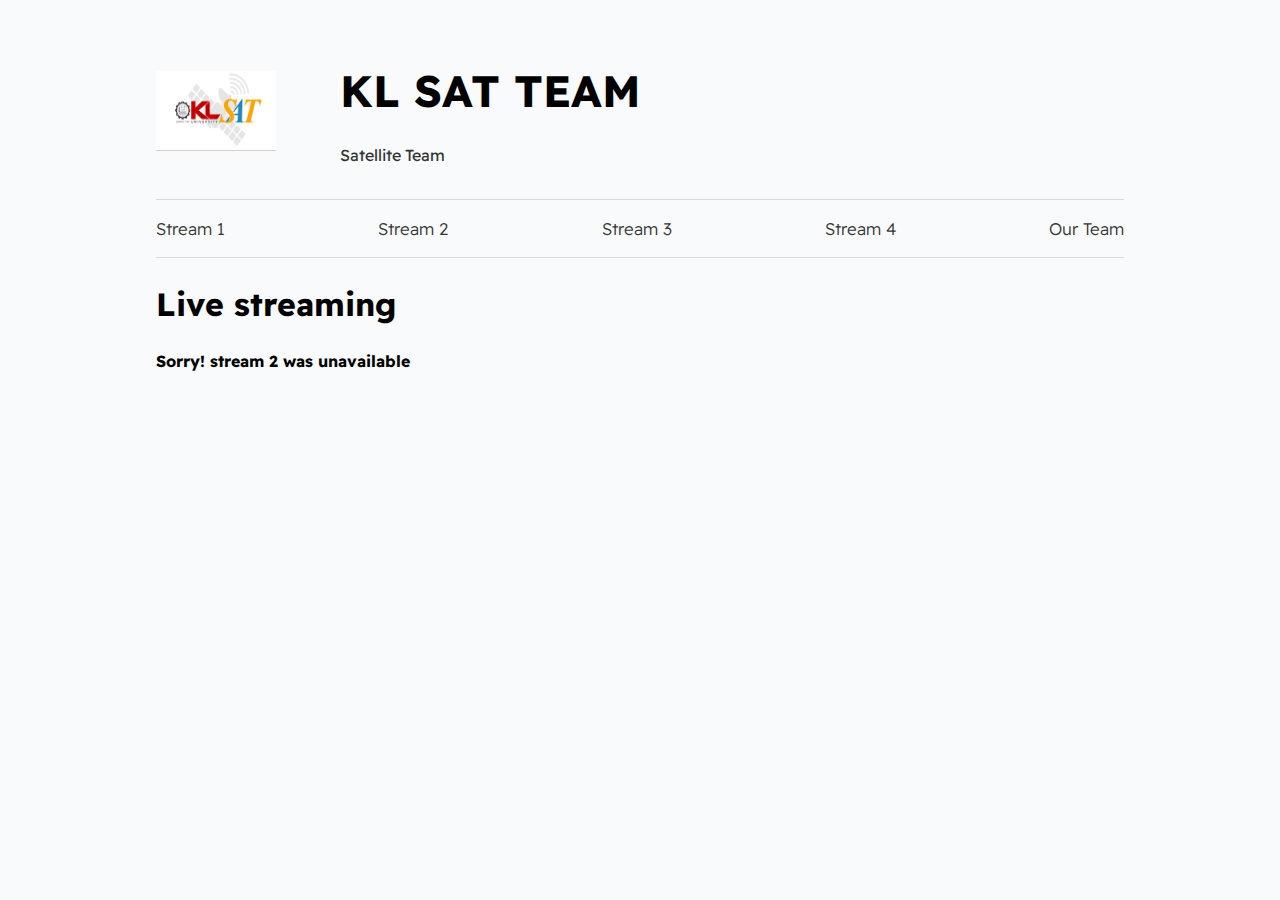
<file: stream2.html>
<!DOCTYPE html>
<html>
    <head>
        <meta charset="utf-8">
        <meta http-equiv="X-UA-Compatible" content="IE=edge">
        <title>KL SAT</title>
        <meta name="description" content="">
        <meta name="viewport" content="width=device-width, initial-scale=1">
        <link rel="stylesheet" href="./styles/main.css">
    </head>
    <body>
        <div id="container--main">

            <section id="wrapper--hero" class="section--page">
                <img id="profile" src="./assets/kl_sat.png">
                <div>
                    <h1 id="name">KL SAT TEAM</h1>
                    <p id="bio">Satellite Team</p>
                </div>
            </section>
                <div class="line-break"></div>
                <section class="section--page">

                    <div id="socials--list">
                        <a href="index.html">Stream 1</a>
                        <a href="stream2.html">Stream 2</a>
                        <a href="stream3.html">Stream 3</a>
                        <a href="stream4.html">Stream 4</a>
                        <a href="About.html" target="_blank"> Our Team</a>
                    </div>
                </section>

                <div class="line-break"></div>

                <h1> Live streaming </h1>
                <p><strong>Sorry! stream 2 was unavailable</strong></p>
        </div>
    </body>
</html>
</file>
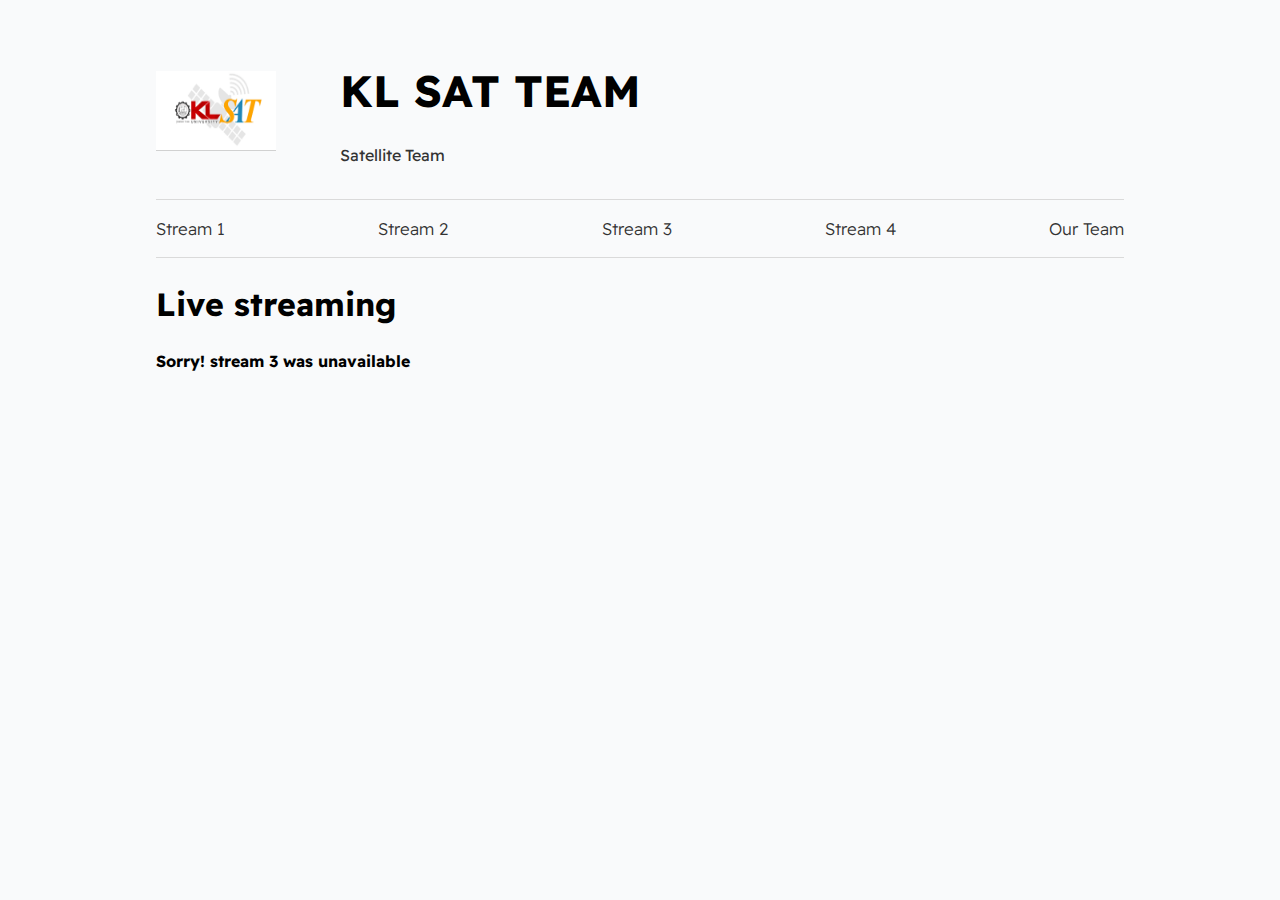
<file: stream3.html>
<!DOCTYPE html>
<html>
    <head>
        <meta charset="utf-8">
        <meta http-equiv="X-UA-Compatible" content="IE=edge">
        <title>KL SAT</title>
        <meta name="description" content="">
        <meta name="viewport" content="width=device-width, initial-scale=1">
        <link rel="stylesheet" href="./styles/main.css">
    </head>
    <body>
        <div id="container--main">

            <section id="wrapper--hero" class="section--page">
                <img id="profile" src="./assets/kl_sat.png">
                <div>
                    <h1 id="name">KL SAT TEAM</h1>
                    <p id="bio">Satellite Team</p>
                </div>
            </section>
                <div class="line-break"></div>
                <section class="section--page">

                    <div id="socials--list">
                        <a href="index.html">Stream 1</a>
                        <a href="stream2.html">Stream 2</a>
                        <a href="stream3.html">Stream 3</a>
                        <a href="stream4.html">Stream 4</a>
                        <a href="About.html" target="_blank"> Our Team</a>
                    </div>
                </section>

                <div class="line-break"></div>

                <h1> Live streaming </h1>
                <p><strong>Sorry! stream 3 was unavailable</strong></p>
        </div>
    </body>
</html>
</file>
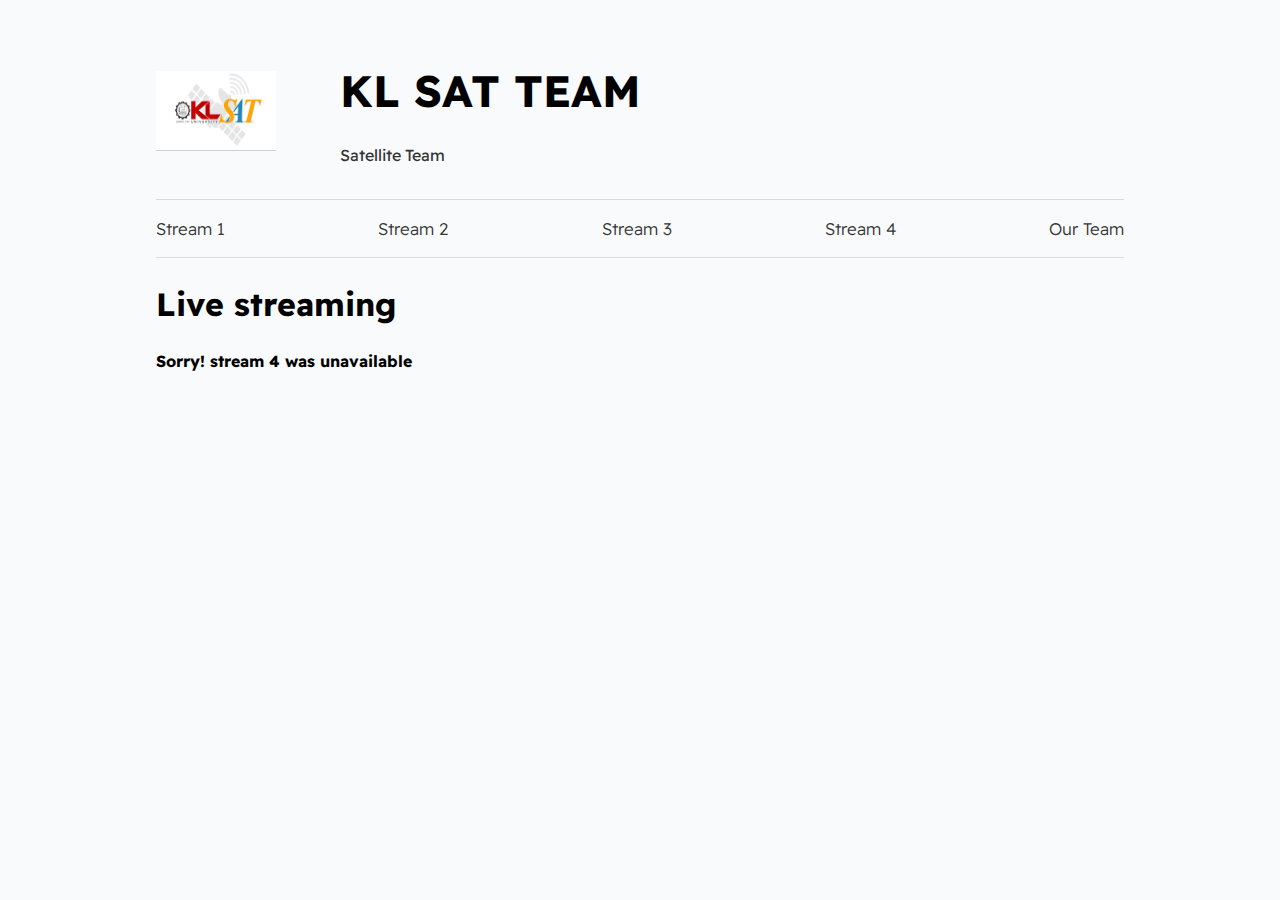
<file: stream4.html>
<!DOCTYPE html>
<html>
    <head>
        <meta charset="utf-8">
        <meta http-equiv="X-UA-Compatible" content="IE=edge">
        <title>KL SAT</title>
        <meta name="description" content="">
        <meta name="viewport" content="width=device-width, initial-scale=1">
        <link rel="stylesheet" href="./styles/main.css">
    </head>
    <body>
        <div id="container--main">

            <section id="wrapper--hero" class="section--page">
                <img id="profile" src="./assets/kl_sat.png">
                <div>
                    <h1 id="name">KL SAT TEAM</h1>
                    <p id="bio">Satellite Team</p>
                </div>
            </section>
                <div class="line-break"></div>
                <section class="section--page">

                    <div id="socials--list">
                        <a href="index.html">Stream 1</a>
                        <a href="stream2.html">Stream 2</a>
                        <a href="stream3.html">Stream 3</a>
                        <a href="stream4.html">Stream 4</a>
                        <a href="About.html" target="_blank"> Our Team</a>
                    </div>
                </section>

                <div class="line-break"></div>

                <h1> Live streaming </h1>
                <p><strong>Sorry! stream 4 was unavailable</strong></p>
        </div>
    </body>
</html>
</file>
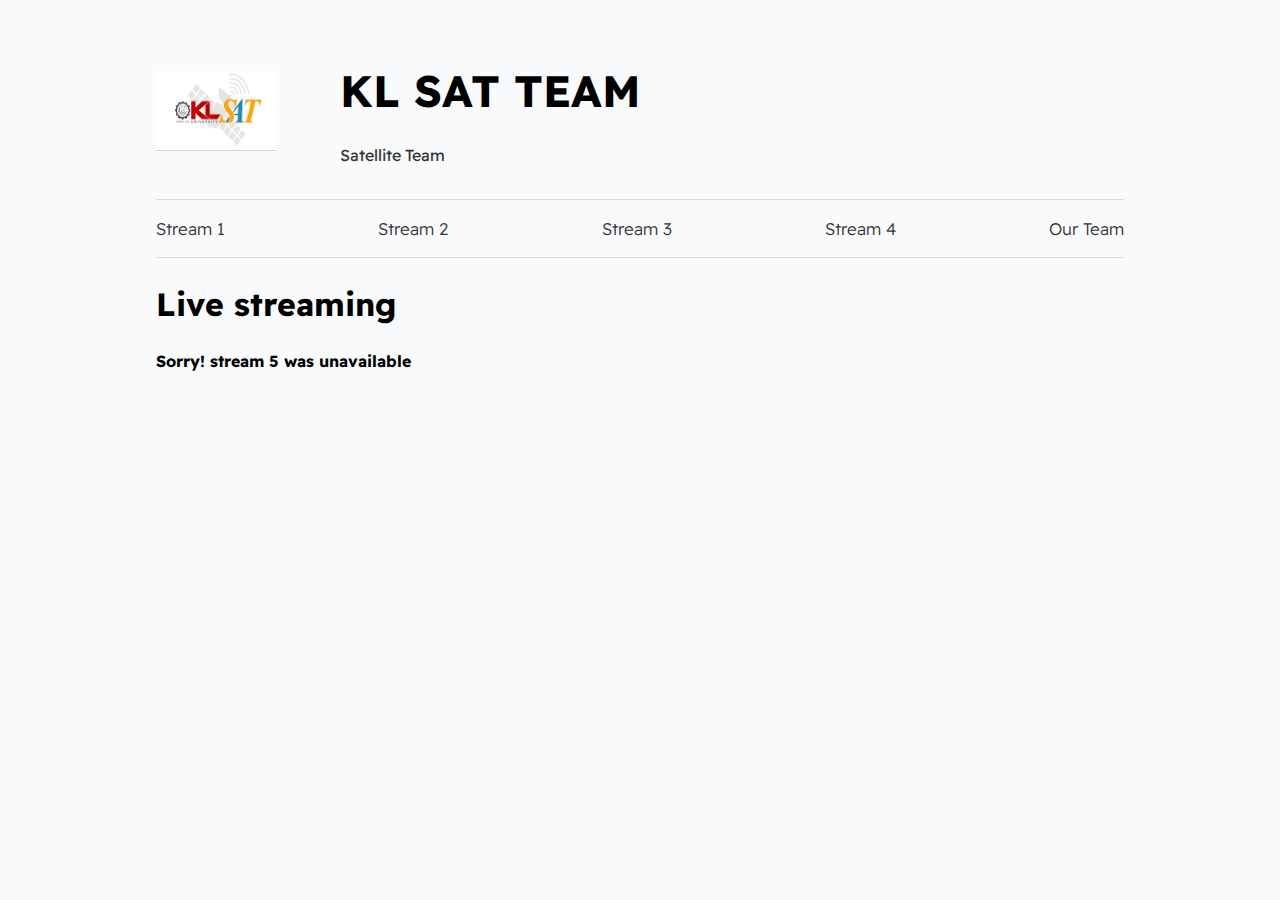
<file: stream5.html>
<!DOCTYPE html>
<html>
    <head>
        <meta charset="utf-8">
        <meta http-equiv="X-UA-Compatible" content="IE=edge">
        <title>KL SAT</title>
        <meta name="description" content="">
        <meta name="viewport" content="width=device-width, initial-scale=1">
        <link rel="stylesheet" href="./styles/main.css">
    </head>
    <body>
        <div id="container--main">

            <section id="wrapper--hero" class="section--page">
                <img id="profile" src="./assets/kl_sat.png">
                <div>
                    <h1 id="name">KL SAT TEAM</h1>
                    <p id="bio">Satellite Team</p>
                </div>
            </section>
                <div class="line-break"></div>
                <section class="section--page">

                    <div id="socials--list">
                        <a href="index.html">Stream 1</a>
                        <a href="stream2.html">Stream 2</a>
                        <a href="stream3.html">Stream 3</a>
                        <a href="stream4.html">Stream 4</a>
                        <a href="About.html" target="_blank"> Our Team</a>
                    </div>
                </section>

                <div class="line-break"></div>

                <h1> Live streaming </h1>
                <p><strong>Sorry! stream 5 was unavailable</strong></p>
        </div>
    </body>
</html>
</file>
<file: styles/main.css>
@import url('https://fonts.googleapis.com/css2?family=Readex+Pro:wght@300;400;500;600;700&display=swap');

:root{
    --mainTextColor-light:#000;
    --secondaryTextColor-light:rgb(51 51 51);
    --mainLinkColor-light:#0da2b8;
    --mainBorderColor-light:rgb(218, 218, 218);
    --mainBgColor-light:rgb(249, 250,251);

    --mainTextColor-dark:#fff;
    --secondaryTextColor-dark:#adb0b1;
    --mainLinkColor-dark:rgb(30, 190,214);
    --mainBorderColor-dark:#2b3031;
    --mainBgColor-dark:#131415;

    --mainTextColor:var(--mainTextColor-light);
    --secondaryTextColor:var(--secondaryTextColor-light);
    --mainLinkColor:var(--mainLinkColor-light);
    --mainBorderColor:var(--mainBorderColor-light);
    --mainBgColor:var(--mainBgColor-light);

}

*{
    font-family: 'Readex Pro';
    line-height: 1.5em;
    box-sizing: border-box;
    color: var(--mainTextColor);

}

body{
    background-color: var(--mainBgColor);            
}

p, span, li{
    color: var(--secondaryTextColor);
    font-size: 1em;
}

a{
    text-decoration: none;
    color: var(--mainLinkColor);
    font-weight: 500;
}

li{
    line-height: 1.9em;
}

#container--main{
    max-width: 1000px;
    margin: 0 auto;
    padding: 1em;
}

.section--page{
    padding-top: 1em;
    padding-bottom: 1em;
}

#wrapper--hero{
    display: flex;
    align-items: center;
    gap: 4em;
}

#bio, a{
    font-weight: 400;
}

#name{
    font-size: 44px;
    line-height: 1em;
}

#user-name{
    font-size: 35px;
    line-height: 1em;
}

#profile{
    width: 120px;
    height: 80px;
    /*
    object-fit: cover;
    border-radius: 80%;
    */
}

#profile-pic{
    width: 170px;
    height: 170px;
    object-fit: cover;
    border-radius: 50%;
}

#email{
    color: var(--mainTextColor);
}

#phno{
    color: var(--mainTextColor);
}

#blood{
    color: var(--mainTextColor);
}
#socials--list{
    display: flex;
    justify-content: space-between;
    column-gap: 1em;
    flex-wrap: wrap;
}

#socials--list a{
    font-weight: 300;
    color: var(--secondaryTextColor);
    font-size: 1.05em;
    transition: 0.3s;
}

#socials--list a:hover{
    font-weight: 100;
    color: var(--mainLinkColor);
    font-size: 0.9em;
}

#qualifications--list{
    list-style: none; 
}

.card--work-history{
    border-left: 1px solid var(--mainBorderColor);
    margin-top: 2em;
    margin-bottom: 2em;
    padding-left: 2em;
}

.line-break{
    background-color: var(--mainBorderColor);
    height: 1px;
}

.line{
    background-color: var(--mainBorderColor);
    height: 3px;
}

#wrapper--techstack__items{
    display: flex;
    flex-wrap: wrap;
    gap: 0.5em;
    font-size: 1em;
}

.card--techstack{
    border: 1px solid var(--mainBorderColor);
    border-radius: 5px;
    padding: 0.5em 1em;
    align-items: center;
}

.card--project{
    padding-top: 1em;
    padding-bottom: 1em;
    border-top: 1px solid var(--mainBorderColor);
}

.card--project a{
    color: var(--mainTextColor);

    transition: 0.3s;
}

.card--project a:hover{
    color: rgb(30, 190,214);

}

.card--license{
    border-left: 1px solid var(--mainBorderColor);
    margin-top: 2em;
    margin-bottom: 2em;
    padding-left: 1.5em;
}

.card--license a{
    color: var(--mainTextColor);

    transition: 0.3s;
}

.card--license a:hover{
    color: rgb(30, 190,214);
}

.card--language{
    padding-top: 1em;
    padding-bottom: 1em;
}

@media(max-width:600px){

    .section--page{
        padding-top: 1em;
        padding-bottom: 1em;
    }

    #wrapper--hero{
        gap: 1em;
        flex-direction: column;
    }

    #profile-pic{
        width: 200px;
        height: 200px;
    }


    .card--work-history{
        border-left: none;
        padding-left: 0;
    }

    .card--language{
        border-left: none;
        padding-left: 0;
    }
}
</file>
